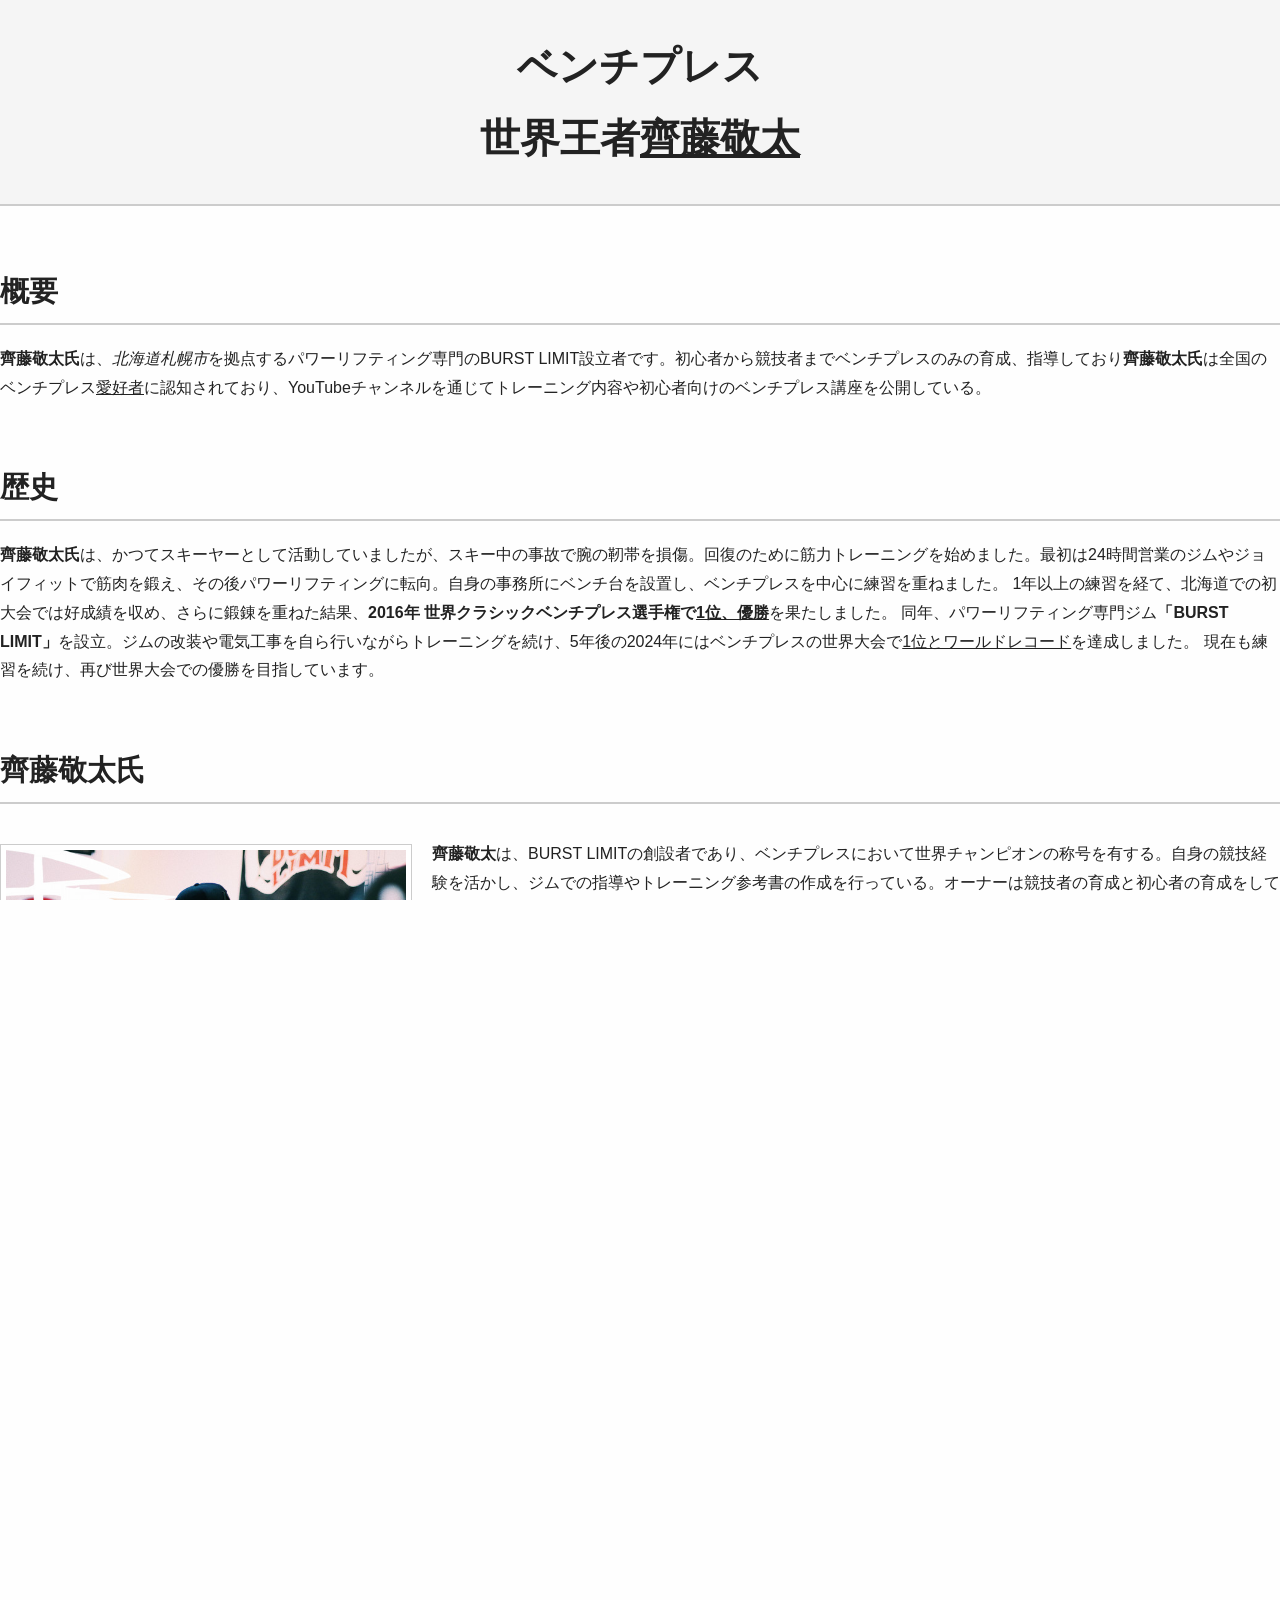
<file: index.html>
<!DOCTYPE html>
<html lang="ja">
<head>
  <meta charset="UTF-8">
  <meta name="viewport" content="width=device-width, initial-scale=1.0, maximum-scale=1.0, user-scalable=no">
  <title>世界チャンピオン齊藤敬太氏の紹介</title>
  <meta name="apple-mobile-web-app-title" content="世界王者の齊藤敬太氏サイト">
    <!-- ファビコン修正版 -->
    <link rel="icon" type="image/png" sizes="32x32" href="keita.png">
    <link rel="icon" type="image/png" sizes="16x16" href="keita.png">
    <link rel="apple-touch-icon" sizes="180x180" href="keita.png">
  <link rel="stylesheet" href="style.css">
</head>
<body>
  <header>
    <h1>ベンチプレス<nav>世界王者<u>齊藤敬太</u></nav></h1>
  </header>

    <!-- 概要 -->
    <section id="overview">
      <h2>概要</h2>
      <p>
        <strong>齊藤敬太氏</strong>は、<i>北海道札幌市</i>を拠点するパワーリフティング専門のBURST LIMIT設立者です。初心者から競技者までベンチプレスのみの育成、指導しており<b>齊藤敬太氏</b>は全国のベンチプレス<u>愛好者</u>に認知されており、YouTubeチャンネルを通じてトレーニング内容や初心者向けのベンチプレス講座を公開している。
      </p>
    </section>

    <!-- 沿革 -->
    <section id="history">
      <h2>歴史</h2>
<p>
<strong>齊藤敬太氏</strong>は、かつてスキーヤーとして活動していましたが、スキー中の事故で腕の靭帯を損傷。回復のために筋力トレーニングを始めました。最初は24時間営業のジムやジョイフィットで筋肉を鍛え、その後パワーリフティングに転向。自身の事務所にベンチ台を設置し、ベンチプレスを中心に練習を重ねました。  

1年以上の練習を経て、北海道での初大会では好成績を収め、さらに鍛錬を重ねた結果、<strong>2016年 世界クラシックベンチプレス選手権で<u>1位、優勝</u></strong>を果たしました。  

同年、パワーリフティング専門ジム<strong>「BURST LIMIT」</strong>を設立。ジムの改装や電気工事を自ら行いながらトレーニングを続け、5年後の2024年にはベンチプレスの世界大会で<u>1位とワールドレコード</u>を達成しました。  

現在も練習を続け、再び世界大会での優勝を目指しています。
</p>

<!-- オーナー -->
<section id="owner">
  <h2>齊藤敬太氏</h2>
  <div class="owner-profile">
    <!-- 画像 -->
    <img src="keita.png" alt="齊藤敬太" class="owner-photo">
    
    <!-- テキスト・表 -->
    <div class="owner-info">
      <p>
        <strong>齊藤敬太</strong>は、BURST LIMITの創設者であり、ベンチプレスにおいて世界チャンピオンの称号を有する。自身の競技経験を活かし、ジムでの指導やトレーニング参考書の作成を行っている。オーナーは競技者の育成と初心者の育成をしており、新聞やテレビなどのメディアにも出演している。
      </p>
      <table>
        <tr>
          <th>氏名</th>
          <td>齊藤敬太</td>
        </tr>
        <tr>
          <th>競技種目</th>
          <td>ベンチプレス</td>
        </tr>
        <tr>
          <th>主な実績</th>
          <td>世界チャンピオン</td>
        </tr>
        <tr>
          <th>チャンピオン歴</th>
          <td>世界チャンピオン計3回</td>
        </tr>
        <tr>
          <th>2016年世界クラシックベンチ</th>
          <td>優勝</td>
        </tr>
        <tr>
          <th>2017年世界クラシックベンチ</th>
          <td>優勝</td>
        </tr>
        <tr>
          <th>2024年世界クラシックベンチ</th>
          <td>ワールドレコード & 優勝</td>
        </tr>
      </table>
    </div>
  </div>
</section>

    <!-- メディア掲載 -->
    <section id="media">
      <h2>メディア掲載</h2>
      <ul>
        <li>新聞掲載：毎日新聞</li>
        <li>テレビ出演：タカトシランド(UHB)番組など</li>
        <li>YouTubeチャンネルでトレーニング動画を配信</li>
      </ul>
    </section>

<section id="sns">
  <h2>SNS</h2>
  <nav><b>Instagram</b> : <a href="https://www.instagram.com/keita579219?utm_source=ig_web_button_share_sheet&igsh=ZDNlZDc0MzIxNw==">齊藤敬太</a></nav>
  <nav><b>YouTube</b> : <a href="https://youtube.com/@burstlimit?si=G_lDIDT21EiU2DUF">BURST LIMIT チャンネル</a></nav>
  <nav><b>X(旧Twitter)</b> : <a href="https://x.com/keita579219?s=20">齊藤敬太 X(旧Twitter)</a></nav>
</section>

  </main>

  <footer>
    <p>© 2026 BURST LIMIT</p>
    <nav>Son (second son) of producer Keita Saito</nav>
  </footer>

  <script src="script.js"></script>
</body>
</html>
</file>
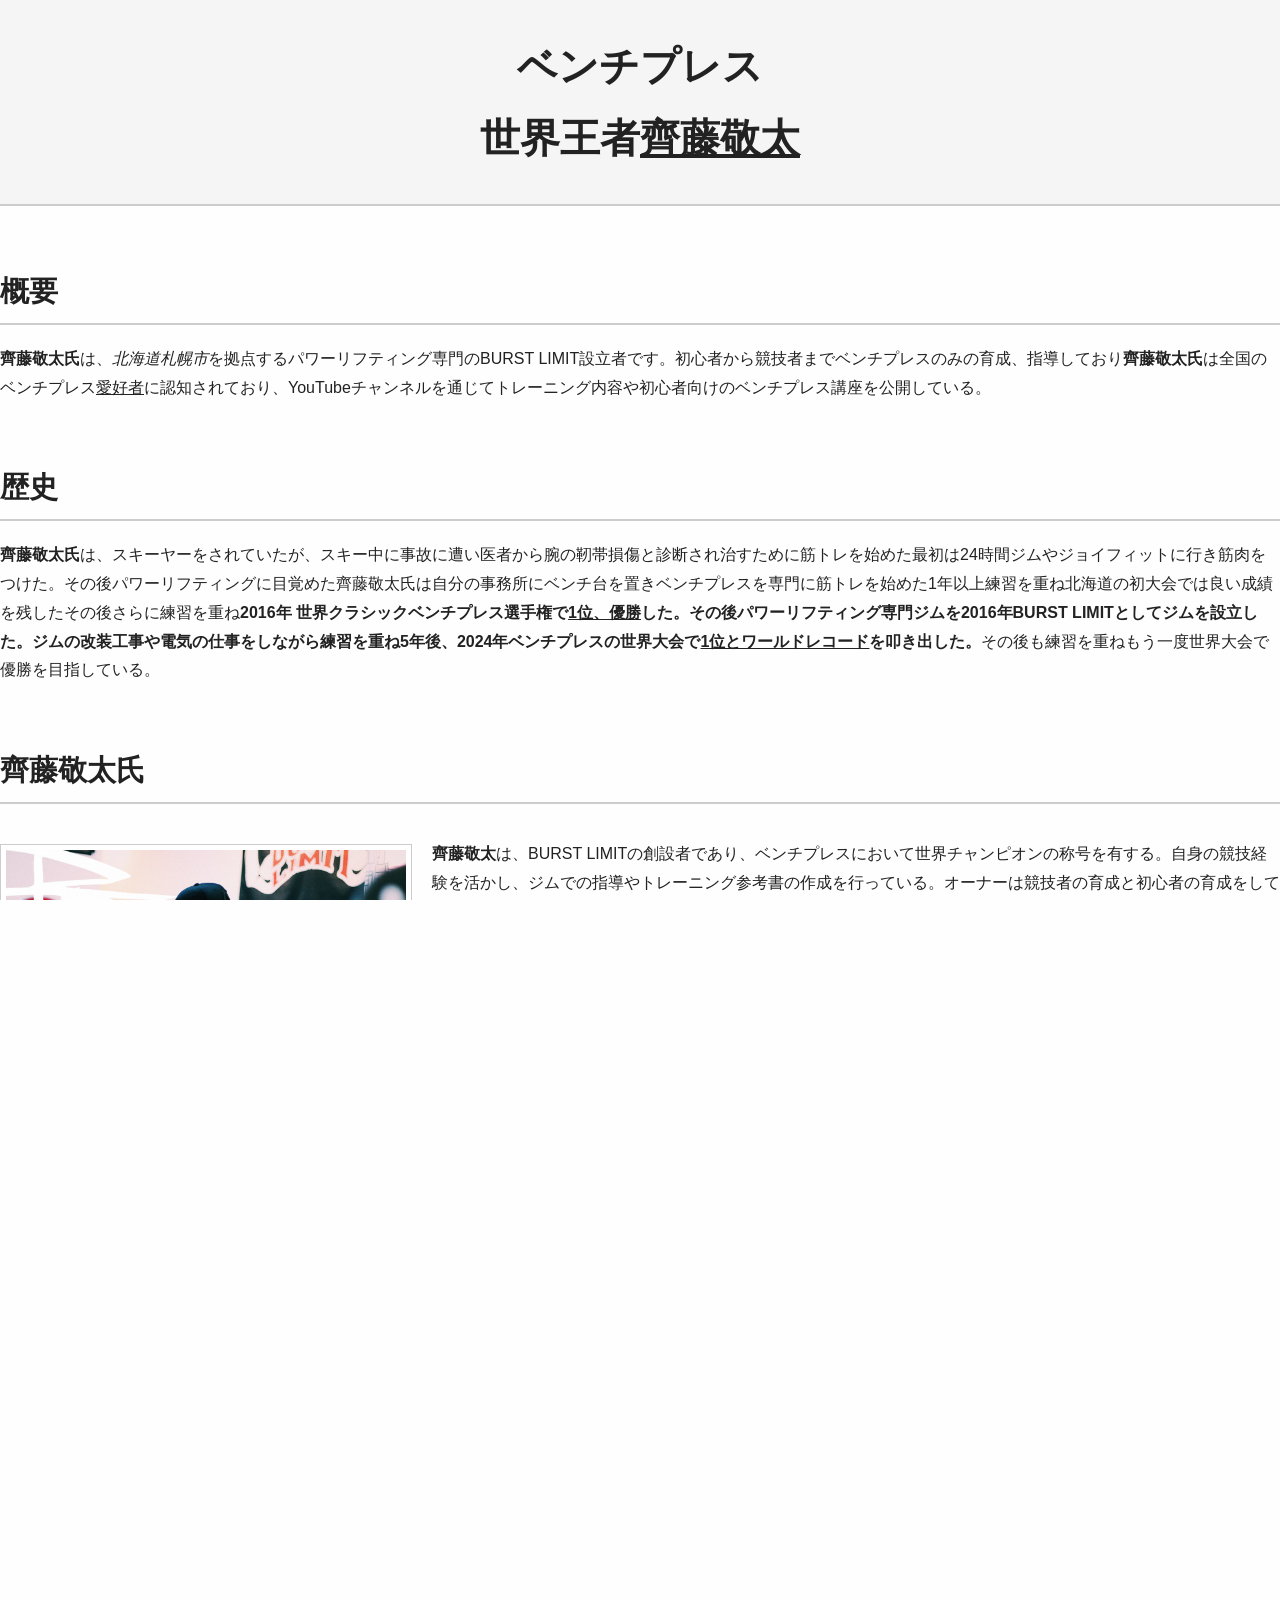
<file: saitou-keita.html>
<!DOCTYPE html>
<html lang="ja">
<head>
  <meta charset="UTF-8">
  <meta name="viewport" content="width=device-width, initial-scale=1.0, maximum-scale=1.0, user-scalable=no">
  <title>世界チャンピオン齊藤敬太氏の紹介</title>
  <meta name="keywords" content="BURST LIMIT, パワーリフティング, ジム, 北海道, ベンチプレス, 世界チャンピオン, 札幌">
  <link rel="stylesheet" href="style.css">
</head>
<body>
  <header>
    <h1>ベンチプレス<nav>世界王者<u>齊藤敬太</u></nav></h1>
  </header>

    <!-- 概要 -->
    <section id="overview">
      <h2>概要</h2>
      <p>
        <strong>齊藤敬太氏</strong>は、<i>北海道札幌市</i>を拠点するパワーリフティング専門のBURST LIMIT設立者です。初心者から競技者までベンチプレスのみの育成、指導しており<b>齊藤敬太氏</b>は全国のベンチプレス<u>愛好者</u>に認知されており、YouTubeチャンネルを通じてトレーニング内容や初心者向けのベンチプレス講座を公開している。
      </p>
    </section>

    <!-- 沿革 -->
    <section id="history">
      <h2>歴史</h2>
      <p><strong>齊藤敬太氏</strong>は、スキーヤーをされていたが、スキー中に事故に遭い医者から腕の靭帯損傷と診断され治すために筋トレを始めた最初は24時間ジムやジョイフィットに行き筋肉をつけた。その後パワーリフティングに目覚めた齊藤敬太氏は自分の事務所にベンチ台を置きベンチプレスを専門に筋トレを始めた1年以上練習を重ね北海道の初大会では良い成績を残したその後さらに練習を重ね<strong>2016年 世界クラシックベンチプレス選手権で<u>1位、優勝</u>した。その後パワーリフティング専門ジムを2016年BURST LIMITとしてジムを設立した。ジムの改装工事や電気の仕事をしながら練習を重ね5年後、2024年ベンチプレスの世界大会で<u>1位とワールドレコード</u>を叩き出した。</strong>その後も練習を重ねもう一度世界大会で優勝を目指している。</p>
    </section>

<!-- オーナー -->
<section id="owner">
  <h2>齊藤敬太氏</h2>
  <div class="owner-profile">
    <!-- 画像 -->
    <img src="saitou keita.jpg" alt="齊藤敬太" class="owner-photo">
    
    <!-- テキスト・表 -->
    <div class="owner-info">
      <p>
        <strong>齊藤敬太</strong>は、BURST LIMITの創設者であり、ベンチプレスにおいて世界チャンピオンの称号を有する。自身の競技経験を活かし、ジムでの指導やトレーニング参考書の作成を行っている。オーナーは競技者の育成と初心者の育成をしており、新聞やテレビなどのメディアにも出演している。
      </p>
      <table>
        <tr>
          <th>氏名</th>
          <td>齊藤敬太</td>
        </tr>
        <tr>
          <th>競技種目</th>
          <td>ベンチプレス</td>
        </tr>
        <tr>
          <th>主な実績</th>
          <td>世界チャンピオン</td>
        </tr>
        <tr>
          <th>チャンピオン歴</th>
          <td>世界チャンピオン計3回</td>
        </tr>
        <tr>
          <th>2016年世界クラシックベンチ</th>
          <td>優勝</td>
        </tr>
        <tr>
          <th>2017年世界クラシックベンチ</th>
          <td>優勝</td>
        </tr>
        <tr>
          <th>2024年世界クラシックベンチ</th>
          <td>ワールドレコード & 優勝</td>
        </tr>
      </table>
    </div>
  </div>
</section>

    <!-- メディア掲載 -->
    <section id="media">
      <h2>メディア掲載</h2>
      <ul>
        <li>新聞掲載：毎日新聞</li>
        <li>テレビ出演：タカトシランド(UHB)番組など</li>
        <li>YouTubeチャンネルでトレーニング動画を配信</li>
      </ul>
    </section>

<section id="sns">
  <h2>SNS</h2>
  <nav><b>Instagram</b> : <a href="https://www.instagram.com/keita579219?utm_source=ig_web_button_share_sheet&igsh=ZDNlZDc0MzIxNw==">齊藤敬太</a></nav>
  <nav><b>YouTube</b> : <a href="https://youtube.com/@burstlimit?si=G_lDIDT21EiU2DUF">BURST LIMIT チャンネル</a></nav>
  <nav><b>X(旧Twitter)</b> : <a href="https://x.com/keita579219?s=20">齊藤敬太 X(旧Twitter)</a></nav>
</section>

  </main>

  <footer>
    <p>© 2026 BURST LIMIT</p>
    <nav>Son (second son) of producer Keita Saito</nav>
  </footer>

  <script src="script.js"></script>
</body>
</html>
</file>
<file: style.css>
/* ===== 全体 ===== */
body {
  font-family: "Helvetica Neue", Arial, sans-serif;
  line-height: 1.8;
  margin: 0;
  color: #222;
  background-color: #fefefe;
}

/* ===== 横スクロール防止 ===== */
html, body {
  overflow-x: hidden;      /* 横スクロール禁止 */
  overflow-y: auto;        /* 縦スクロールのみ許可 */
  width: 100%;
  height: 100%;
  margin: 0;
  padding: 0;
}

/* ===== ヘッダー ===== */
header {
  background-color: #f5f5f5;
  padding: 30px 20px;
  border-bottom: 2px solid #ccc;
  text-align: center;
}

h1 {
  font-size: 2.5em;
  margin: 0;
}

/* ===== メイン ===== */
main {
  max-width: 900px;
  width: 100%;
  padding: 0 50px;          /* 左右余白 */
  box-sizing: border-box;
}

/* ===== 目次 ===== */
#toc {
  background-color: #f9f9f9;
  padding: 15px 20px;
  border: 1px solid #ccc;
  margin-bottom: 40px;
}

#toc h2 {
  margin-top: 0;
}

#toc ol li {
  margin-bottom: 5px;
}

/* ===== 見出し ===== */
h2 {
  font-size: 1.8em;
  margin-top: 60px;
  margin-bottom: 20px;
  border-bottom: 2px solid #ccc;
  padding-bottom: 5px;
}

/* ===== 段落 ===== */
p {
  margin-bottom: 20px;
  line-height: 1.8;
}

/* ===== リスト ===== */
ul, ol {
  margin-left: 30px;
  margin-bottom: 20px;
}

/* ===== 表 ===== */
table {
  border-collapse: collapse;
  width: 100%;
  margin-top: 15px;
  background-color: #fafafa;
}

table, th, td {
  border: 1px solid #ccc;
}

th, td {
  padding: 10px 12px;
  text-align: left;
}

th {
  background-color: #eaeaea;
}

/* ===== 画像 ===== */
img {
  max-width: 100%;
  height: auto;
  display: block;
  margin: 20px 0;
  border: 1px solid #ccc;
  padding: 3px;
  background-color: #fff;
}

/* ===== フッター ===== */
footer {
  text-align: center;
  padding: 20px;
  border-top: 2px solid #ccc;
  background-color: #f5f5f5;
  margin-top: 60px;
}

/* オーナーセクションの横並び */
.owner-profile {
  display: flex;
  flex-wrap: wrap;       /* 画面が狭い場合は下に回り込む */
  gap: 20px;             /* 画像とテキストの間隔 */
  align-items: flex-start;
}

.owner-photo {
  width: 400px;          /* 画像サイズ */
  height: auto;
  border: 1px solid #ccc;
  padding: 5px;
  background-color: #fff;
}

.owner-info {
  flex: 1;               /* 残りの横幅をテキスト・表に使う */
}
</file>
